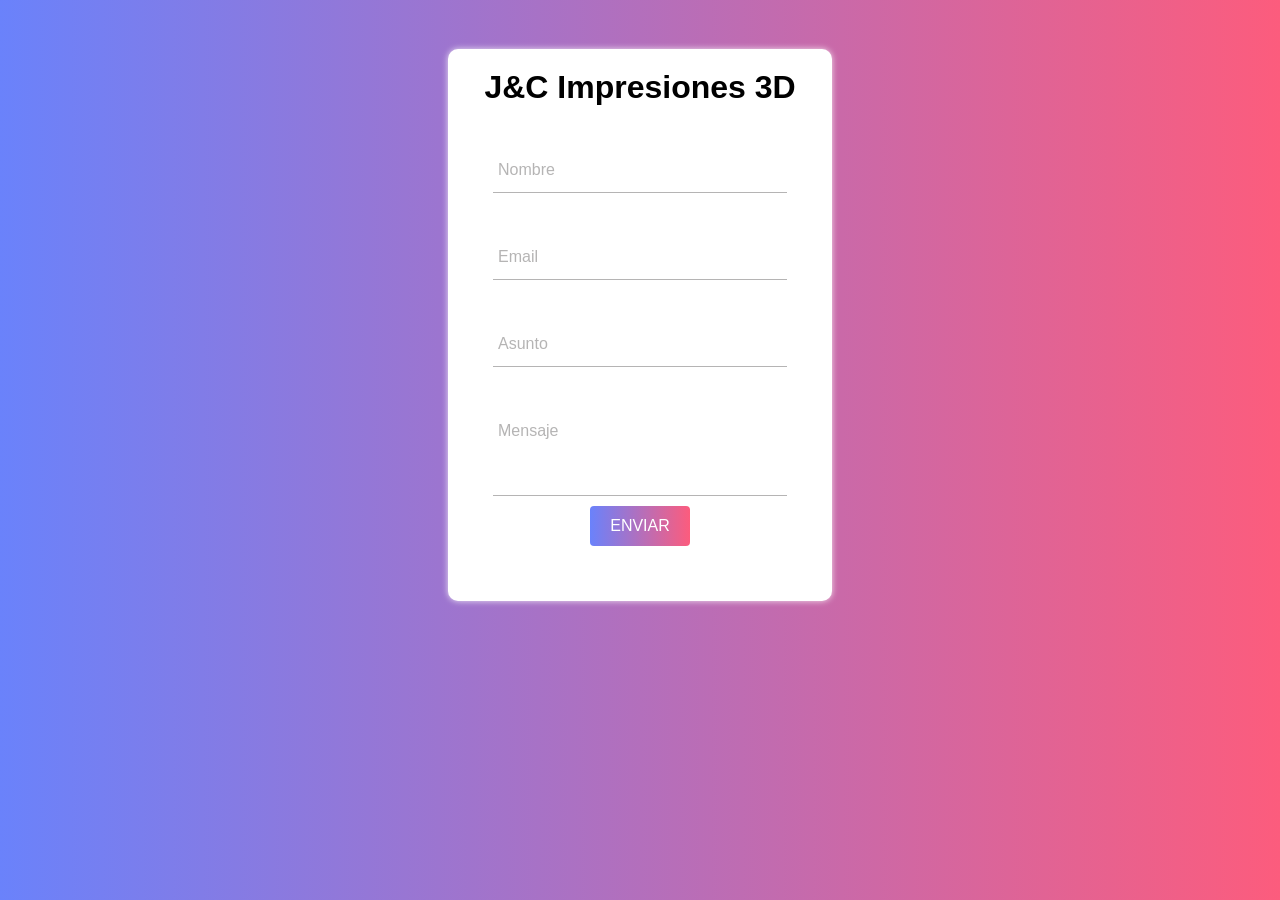
<file: enviarCorreo.html>
<!DOCTYPE html>
<html lang="es">
<head>
    <meta charset="UTF-8">
    <meta http-equiv="X-UA-Compatible" content="IE=edge">
    <meta name="viewport" content="width=device-width, initial-scale=1.0">
    <link rel="stylesheet" href="css/enviarCorreo.css">
    <title>J&C Impresiones 3D - Escribinos</title>
</head>
<body>
    <form action="php/enviarCorreo.php" method="post">
        <div class="form">
            <h1>J&C Impresiones 3D</h1>
            <div class="grupo">
                <input type="text" name="nombre" required>
                <span class="barra"></span>
                <label>Nombre</label>
            </div>
            <div class="grupo">
                <input type="email" name="email" required>
                <span class="barra"></span>
                <label>Email</label>
            </div>
            <div class="grupo">
                <input type="text" name="asunto" required>
                <span class="barra"></span>
                <label>Asunto</label>
            </div>
            <div class="grupo">
                <textarea name="mensaje" rows="3" required></textarea>
                <span class="barra"></span>
                <label>Mensaje</label>
                <button type="submit">ENVIAR</button>
            </div>
        </div>
    </form>
</body>
</html>
</file>
<file: css/enviarCorreo.css>
:root{
    --colorTextos: #49454567;
}
 
*,
::before,
::after {
    margin: 0;
    padding: 0;
    box-sizing: border-box;
}
 
body {
    background: #FC5C7D;
    background: -webkit-linear-gradient(to right, #6A82FB, #FC5C7D);
    background: linear-gradient(to right, #6A82FB, #FC5C7D);
    font-family: 'Poppins', sans-serif;
    width: 100%;
    height:650px;
    display: flex;
    justify-content: center;
    align-items: center;
}
 
h1{
    text-align: center;
    margin: 10px 0;
    font-weight: 800;
}
 
form{
    background: #fff;
    width: 30%;
    padding: 10px 0;
    border-radius: 10px;
    box-shadow: 0 0 6px 0 rgba(255, 255, 255, 0.8);
}
 
.form{
    width: 100%;
    margin: auto;
}
 
form .grupo{
    position: relative;
    margin: 45px;
}
 
input, textarea{
    background: none;
    color:#c6c6c6;
    font-size: 18px;
    padding: 10px 10px 10px 5px;
    display: block;
    width: 100%;
    border:none;
    border-bottom: 1px solid var(--colorTextos);
    resize: none;
}
 
input:focus,textarea:focus{
    outline: none;
    color: rgb(94,93,93);
}
 
input:focus~label,
input:valid~label,
textarea:focus~label, textarea:valid~label{
    position: absolute;
    top: -14px;
    font-size: 12px;
    color: #2196F3;
}
 
label{
    color: var(--colorTextos);
    font-size: 16px;
    position: absolute;
    left: 5px;
    top:10px;
    transition: 0.5s ease all;
    pointer-events: none;
}
 
 
input:focus~.barra::before, textarea:focus~.barra::before{
    width: 100%;
}

.barra{
    position: relative;
    display: block;
    width: 100%;
}

.barra::before{
    content: '';
    height: 2px;
    width: 0%;
    bottom: 0;
    position: absolute;
    background: linear-gradient(to right, #6A82FB, #FC5C7D);
    transition: 0.3s ease all;
    left: 0%;
}

button{
    background: #FC5C7D;
    background: -webkit-linear-gradient(to right, #6A82FB, #FC5C7D);
    background: linear-gradient(to right, #6A82FB, #FC5C7D);
    display: block;
    width: 100px;
    height: 40px;
    border:none;
    color:#fff;
    border-radius: 4px;
    font-size: 16px;
    margin: 10px auto;
    cursor: pointer;
}
 
@media screen and (max-width:1100px){
    form{
        width: 50%;
    }
}
 
@media screen and (max-width:600px){
    form{
        width: 60%;
    }
}
 
@media screen and (max-width:450px){
    form{
        width: 80%;
    }
}
 
@media screen and (max-width:300px){
    form{
        width: 90%;
    }
}
</file>
